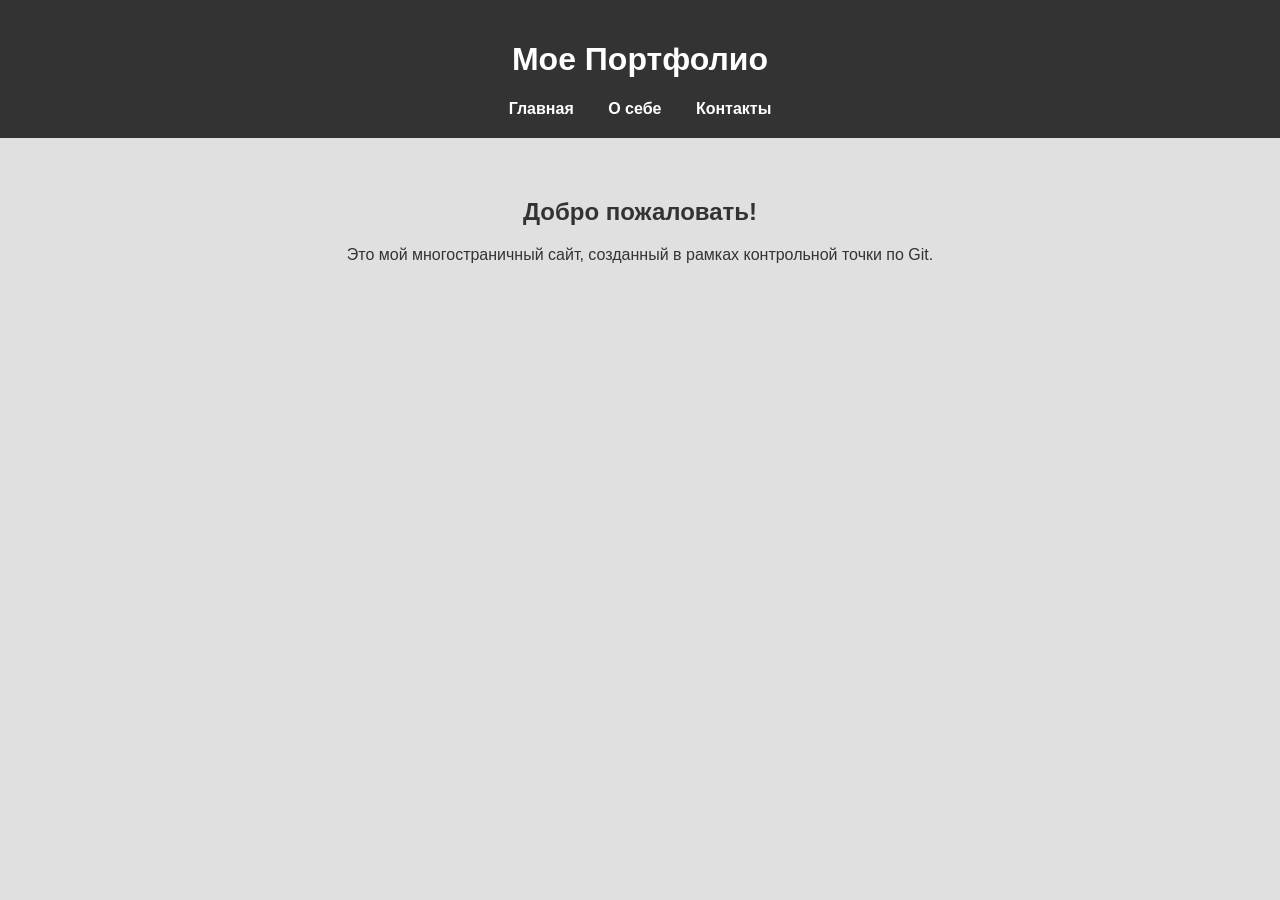
<file: index.html>
<!DOCTYPE html>
<html lang="ru">
<head>
    <meta charset="UTF-8">
    <title>Главная | Мое Портфолио</title>
    <link rel="stylesheet" href="style.css">
</head>
<body>
    <header>
        <h1>Мое Портфолио</h1>
        <nav>
            <a href="index.html">Главная</a>
            <a href="about.html">О себе</a>
            <a href="contact.html">Контакты</a>
        </nav>
    </header>
    <main>
        <h2>Добро пожаловать!</h2>
        <p>Это мой многостраничный сайт, созданный в рамках контрольной точки по Git.</p>
    </main>
</body>
</html>
</file>
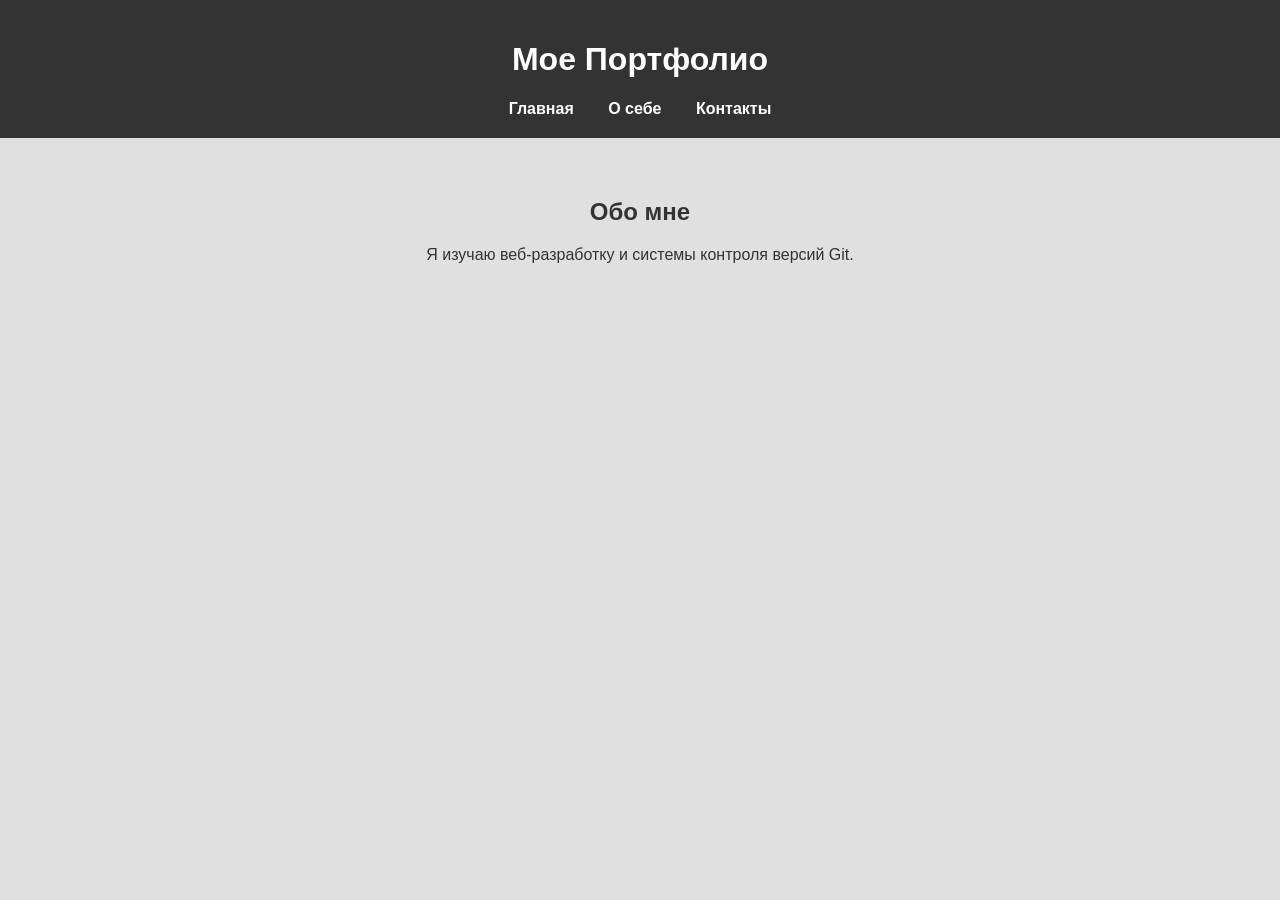
<file: about.html>
<!DOCTYPE html>
<html lang="ru">
<head>
    <meta charset="UTF-8">
    <title>О себе | Мое Портфолио</title>
    <link rel="stylesheet" href="style.css">
</head>
<body>
    <header>
        <h1>Мое Портфолио</h1>
        <nav>
            <a href="index.html">Главная</a>
            <a href="about.html">О себе</a>
            <a href="contact.html">Контакты</a>
        </nav>
    </header>
    <main>
        <h2>Обо мне</h2>
        <p>Я изучаю веб-разработку и системы контроля версий Git.</p>
    </main>
</body>
</html>
</file>
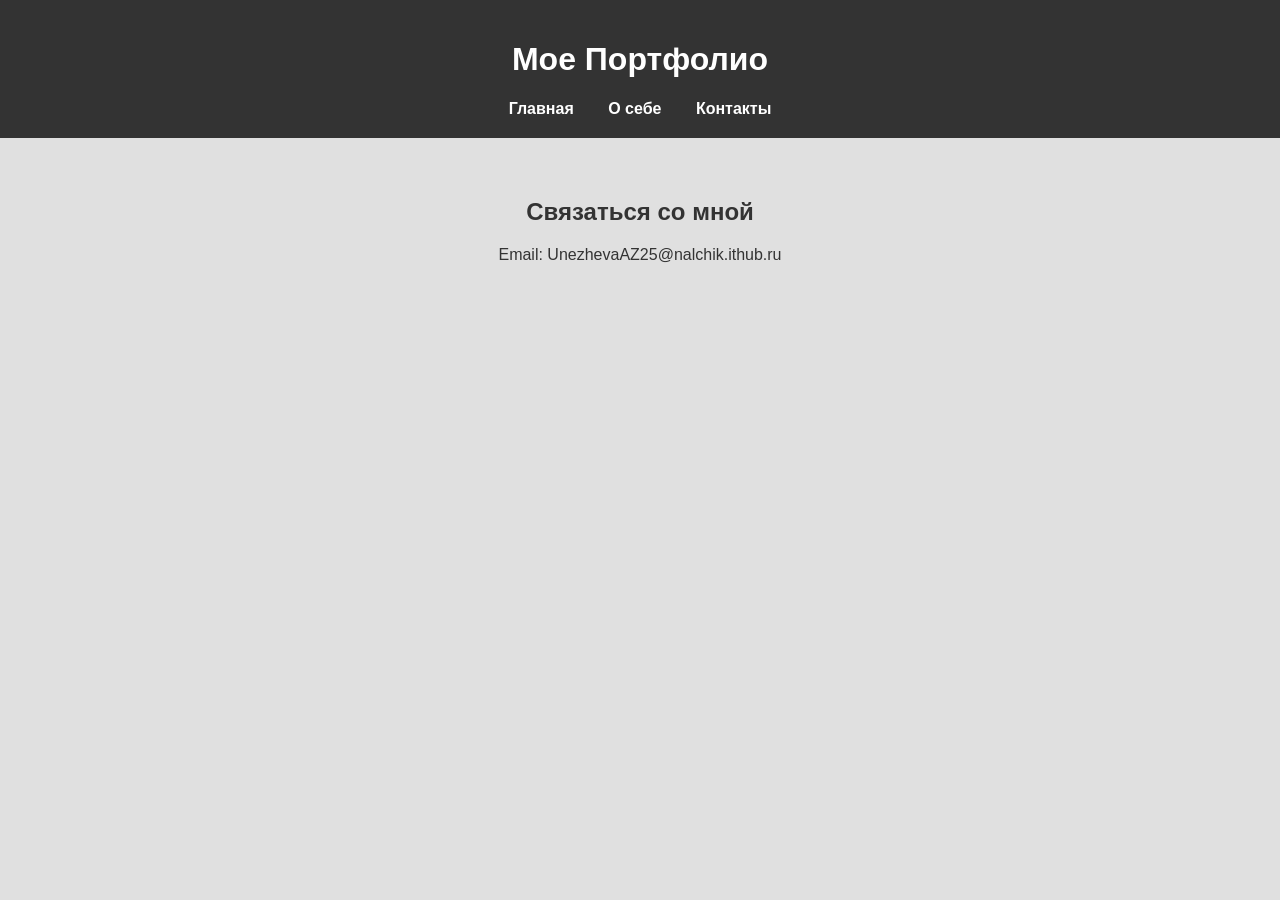
<file: contact.html>
<!DOCTYPE html>
<html lang="ru">
<head>
    <meta charset="UTF-8">
    <title>Контакты | Мое Портфолио</title>
    <link rel="stylesheet" href="style.css">
</head>
<body>
    <header>
        <h1>Мое Портфолио</h1>
        <nav>
            <a href="index.html">Главная</a>
            <a href="about.html">О себе</a>
            <a href="contact.html">Контакты</a>
        </nav>
    </header>
    <main>
        <h2>Связаться со мной</h2>
        <p>Email: UnezhevaAZ25@nalchik.ithub.ru</p>
    </main>
</body>
</html>
</file>
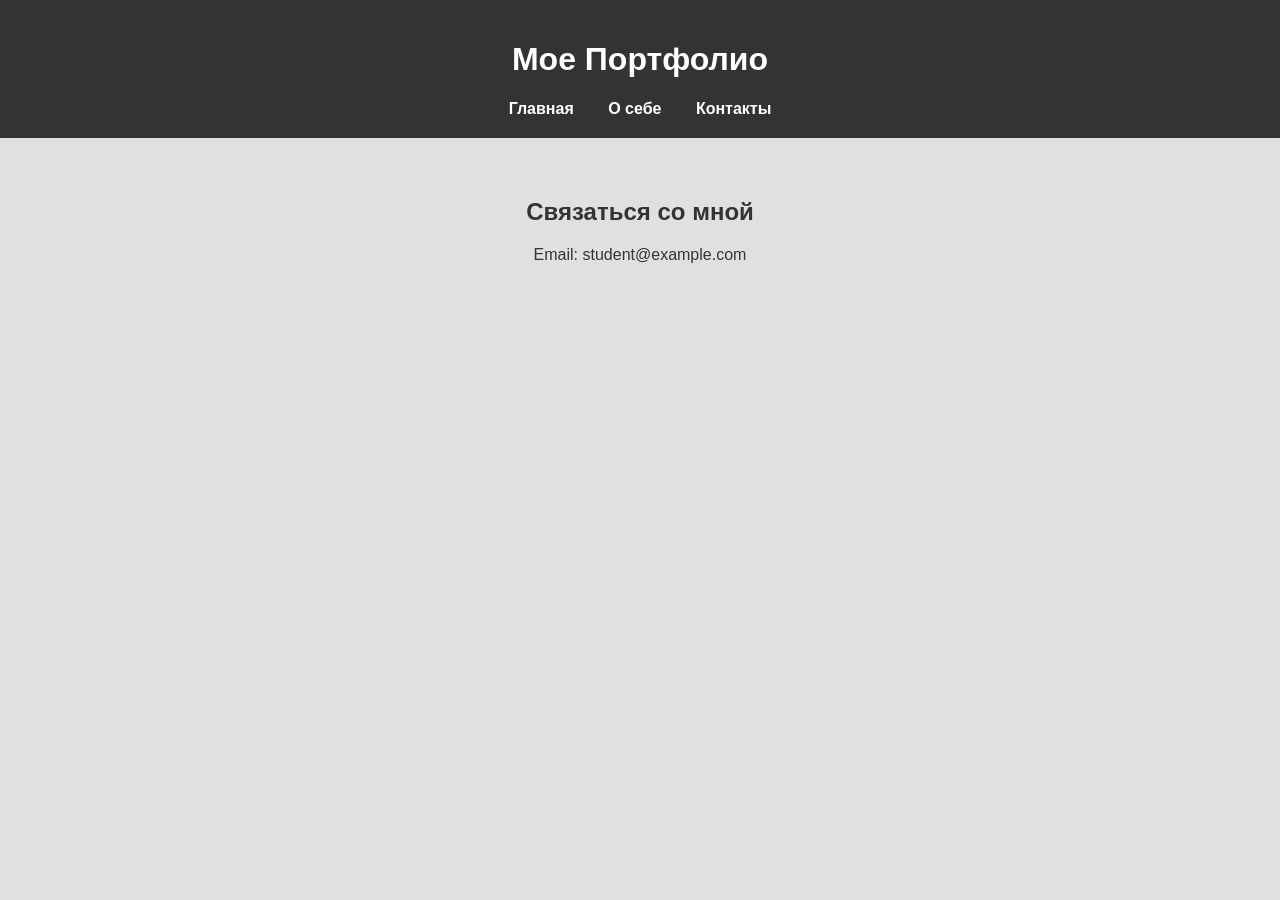
<file: contact.html.html>
<!DOCTYPE html>
<html lang="ru">
<head>
    <meta charset="UTF-8">
    <title>Контакты | Мое Портфолио</title>
    <link rel="stylesheet" href="style.css">
</head>
<body>
    <header>
        <h1>Мое Портфолио</h1>
        <nav>
            <a href="index.html">Главная</a>
            <a href="about.html">О себе</a>
            <a href="contact.html">Контакты</a>
        </nav>
    </header>
    <main>
        <h2>Связаться со мной</h2>
        <p>Email: student@example.com</p>
    </main>
</body>
</html>
</file>
<file: style.css>
body {
    font-family: Arial, sans-serif;
    margin: 0;
    padding: 0;
    background-color: #e0e0e0;
    color: #333;
}
header {
    background-color: #333;
    color: white;
    padding: 20px;
    text-align: center;
}
nav a {
    color: white;
    text-decoration: none;
    margin: 0 15px;
    font-weight: bold;
}
nav a:hover {
    text-decoration: underline;
}
main {
    padding: 40px;
    text-align: center;
}
</file>
